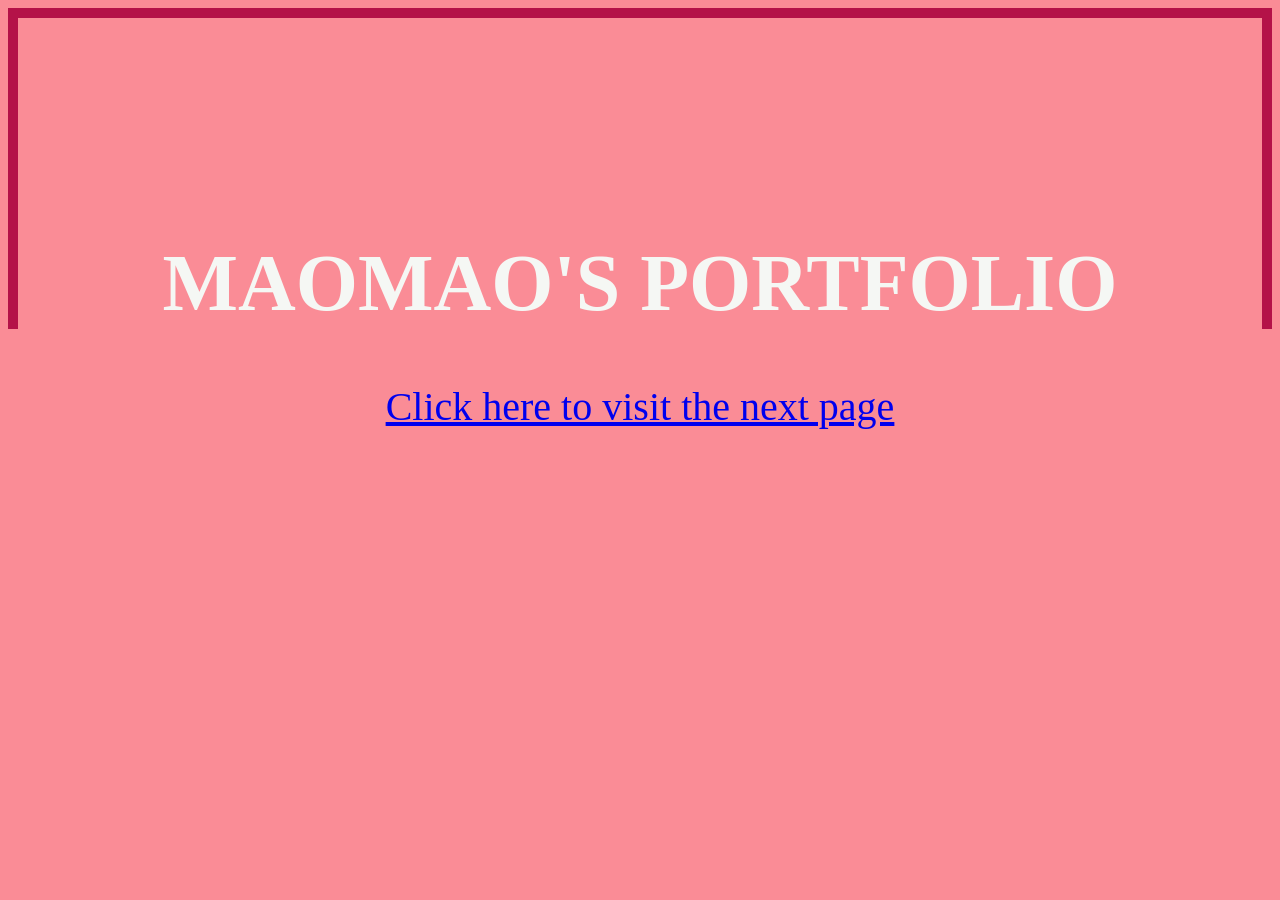
<file: index.html>
<html>
          <head>
 <title>My portfolio </title>
 

           </head>
<body>
<h1>MAOMAO'S PORTFOLIO  </h1>






<div class="center-container">

<a href="about.html">Click here to visit the next page</a>


</div>

<link rel="stylesheet" href="index.css">

</body>
</html>
</file>
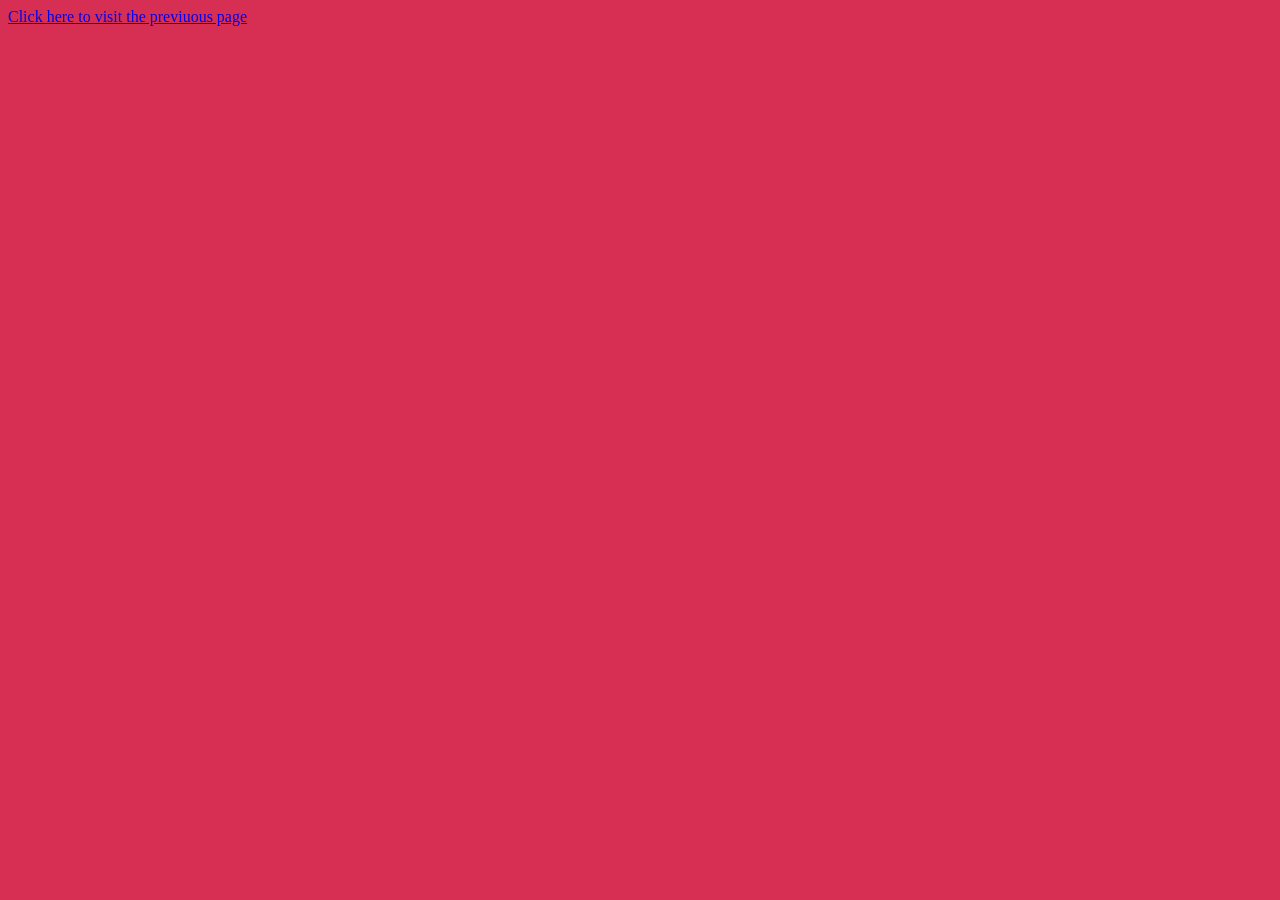
<file: contactme.html>
<html>
          <head>
 <title>contacact info </title>
 

           </head>
<body>





<a href="expiriences.html">Click here to visit the previuous page</a>
<link rel="stylesheet" href="contactme.css">
</body>
</html>
</file>
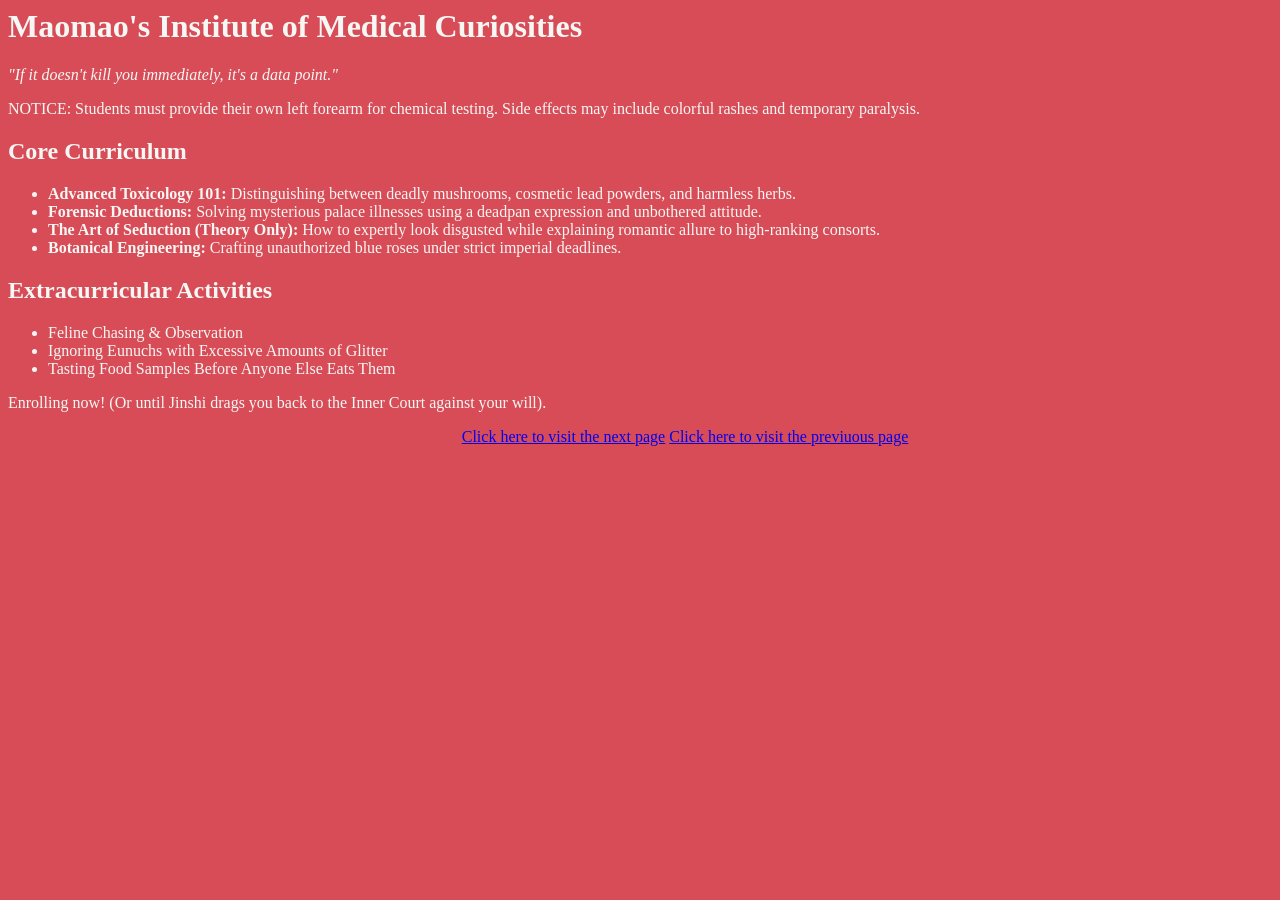
<file: education.html>
<html>
          <head>
 <title>education </title>
 

           </head>
<body>

<h1>Maomao's Institute of Medical Curiosities</h1>
        <p><em>"If it doesn't kill you immediately, it's a data point."</em></p>
</div>
    </header>

    <div class="warning">
        NOTICE: Students must provide their own left forearm for chemical testing. Side effects may include colorful rashes and temporary paralysis.
    </div>

    <section>
        <h2>Core Curriculum</h2>
        <ul>
            <li><strong>Advanced Toxicology 101:</strong> Distinguishing between deadly mushrooms, cosmetic lead powders, and harmless herbs.</li>
            <li><strong>Forensic Deductions:</strong> Solving mysterious palace illnesses using a deadpan expression and unbothered attitude.</li>
            <li><strong>The Art of Seduction (Theory Only):</strong> How to expertly look disgusted while explaining romantic allure to high-ranking consorts.</li>
            <li><strong>Botanical Engineering:</strong> Crafting unauthorized blue roses under strict imperial deadlines.</li>
        </ul>
    </section>

    <section>
        <h2>Extracurricular Activities</h2>
        <ul>
            <li>Feline Chasing & Observation</li>
            <li>Ignoring Eunuchs with Excessive Amounts of Glitter</li>
            <li>Tasting Food Samples Before Anyone Else Eats Them</li>
        </ul>
    </section>

    <div class="footer">
        <p>Enrolling now! (Or until Jinshi drags you back to the Inner Court against your will).</p>
    </div>


<div class="center-container">

<a href="expiriences.html">Click here to visit the next page</a>
<a href="about.html">Click here to visit the previuous page</a>
</div>






<link rel="stylesheet" href="education.css">

</body>
</html>
</file>
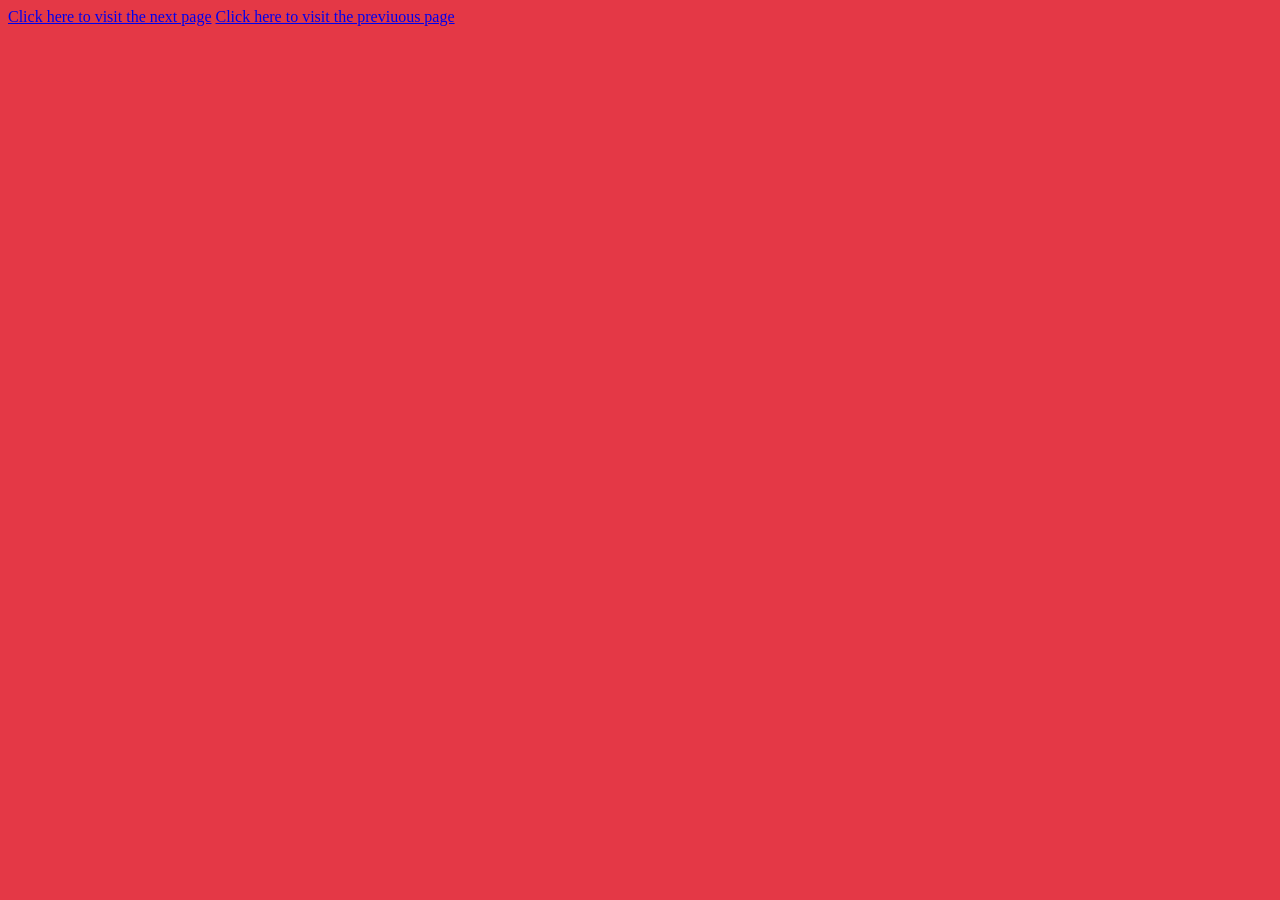
<file: expiriences.html>
<html>
          <head>
 <title>expiriences </title>
 

           </head>
<body>





<a href="contactme.html">Click here to visit the next page</a>
<a href="education.html">Click here to visit the previuous page</a>

<link rel="stylesheet" href="experiences.css">
</body>
</html>
</file>
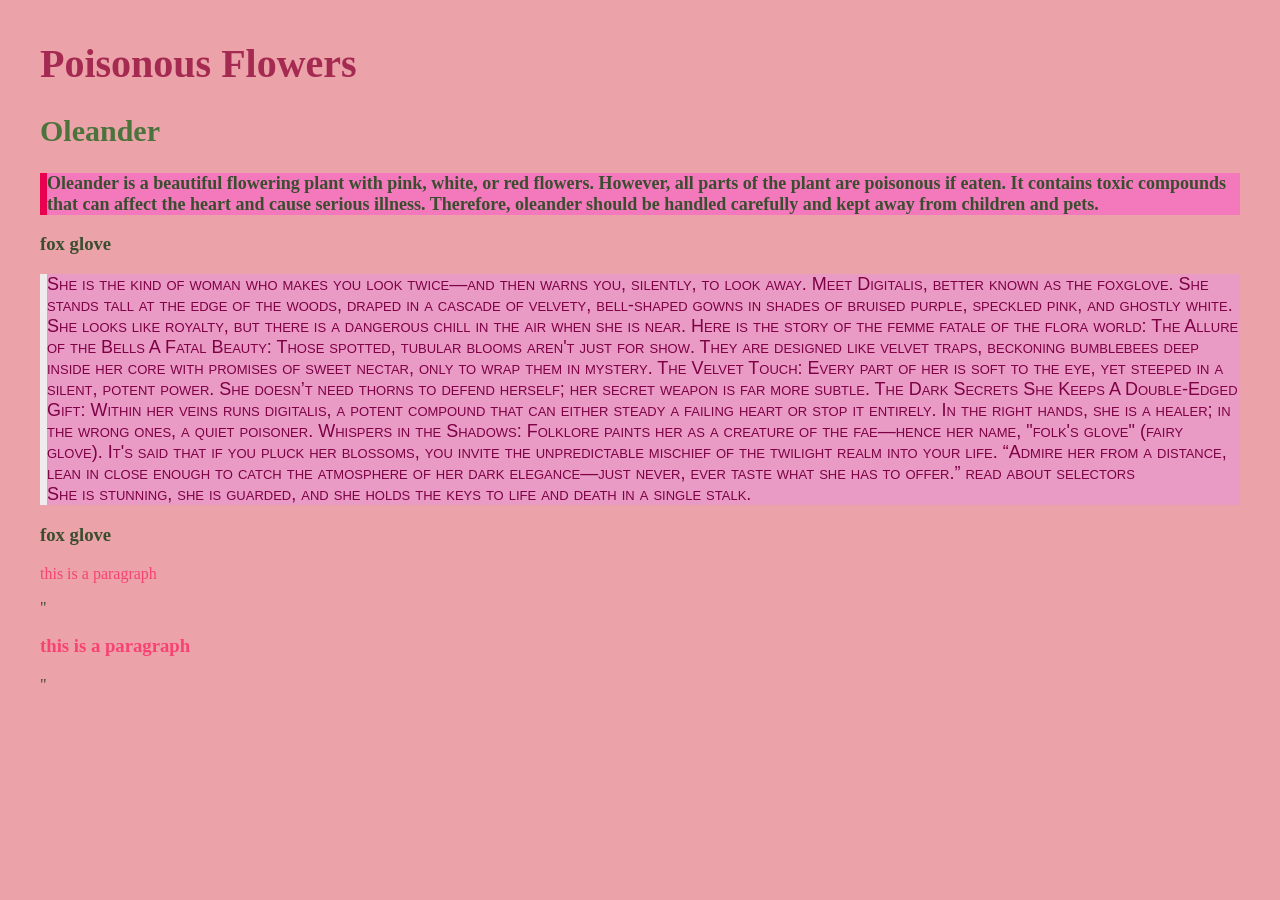
<file: okayletsee.html>
<html>
<head>
    <link rel="stylesheet" href="whycss.css">

    <title>mystery realm</title>
  
    <style>
        body {
            background-color: rgb(235, 162, 168);
        }
    </style>
</head>

<body>

    <h1>Poisonous Flowers</h1>

    <h2>Oleander</h2>
    <p class="p1">
        Oleander is a beautiful flowering plant with pink, white, or red flowers.
        However, all parts of the plant are poisonous if eaten. It contains toxic
        compounds that can affect the heart and cause serious illness. Therefore,
        oleander should be handled carefully and kept away from children and pets.
    </p1>
    

    <h3>fox glove</h3>
    <p class="p2">
       She is the kind of woman who makes you look twice—and then warns you, silently, to look away.

Meet Digitalis, better known as the foxglove. She stands tall at the edge of the woods, draped in a cascade of velvety, bell-shaped gowns in shades of bruised purple, speckled pink, and ghostly white. She looks like royalty, but there is a dangerous chill in the air when she is near.

Here is the story of the femme fatale of the flora world:

The Allure of the Bells
A Fatal Beauty: Those spotted, tubular blooms aren't just for show. They are designed like velvet traps, beckoning bumblebees deep inside her core with promises of sweet nectar, only to wrap them in mystery.

The Velvet Touch: Every part of her is soft to the eye, yet steeped in a silent, potent power. She doesn’t need thorns to defend herself; her secret weapon is far more subtle.

The Dark Secrets She Keeps
A Double-Edged Gift: Within her veins runs digitalis, a potent compound that can either steady a failing heart or stop it entirely. In the right hands, she is a healer; in the wrong ones, a quiet poisoner.

Whispers in the Shadows: Folklore paints her as a creature of the fae—hence her name, "folk's glove" (fairy glove). It's said that if you pluck her blossoms, you invite the unpredictable mischief of the twilight realm into your life.

“Admire her from a distance, lean in close enough to catch the atmosphere of her dark elegance—just never, ever taste what she has to offer.”




read about selectors <br>

She is stunning, she is guarded, and she holds the keys to life and death in a single stalk.

<h3>fox glove</h3>
<p style="color:rgba(255, 0, 76, 0.589);"text-align: center; "> this is   a paragraph </p>"
<h3 style="color:rgba(255, 0, 76, 0.589);"> this is   a paragraph </h3>"
    </p2>
    

</body>
</html>
</file>
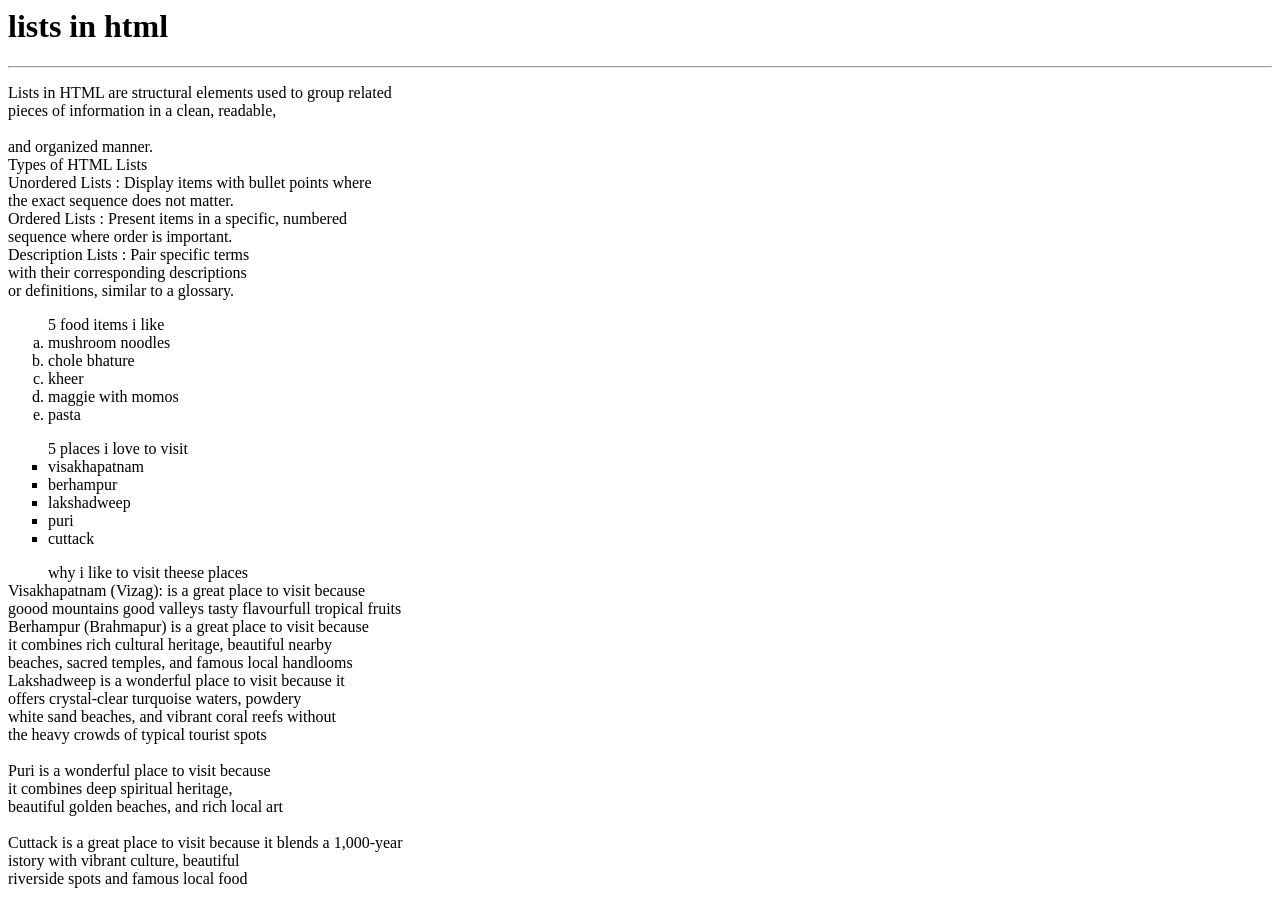
<file: q.html>
<!-- design a webpage showing the concept
 of different type of list starting with
  an ordered list showing
 the list of you 5 favourite food items
  thenn followed 
 by an un ordered list 5 fav places
  to visit foloowed by a definition 
 list where u describe why u like that place to visit-->



 <html>
          <head>
 <title> conecept of lists  </title>
 

           </head>
<body>


<h1>lists in html</h1>
<hr>

<p> Lists in HTML are structural elements used to group related<br>
     pieces of information in a clean, readable,<br>
     <br> and organized manner.
     <br>Types of HTML Lists
     <br>Unordered Lists : Display items with bullet points where
        <br> the exact sequence does not matter.
        <br>Ordered Lists : Present items in a specific, numbered
            <br> sequence where order is important.
            <br>Description Lists : Pair specific terms
                <br>  with their corresponding descriptions
                    <br> or definitions, similar to a glossary.

</p>

<p><ol type="a"> 5 food items i like
    <li>mushroom noodles</li>
    <li>chole bhature</li>
    <li>kheer</li>
    <li>maggie with momos</li>
     <li>pasta</li>
    </ol>
<ul style="list-style-type:square;"> 5 places i love to visit
    <li> visakhapatnam </li>
    <li>berhampur</li>
    <li>lakshadweep</li>
    <li>puri</li>
    <li>cuttack</li>
    </ul>
    <dl > 
    <dd> why i like to visit theese places</dd>
      <dt> Visakhapatnam (Vizag): is a great place to visit because
        <br>goood mountains good valleys tasty flavourfull tropical fruits </dt> 
    <dt>Berhampur (Brahmapur) is a great place to visit because
        <br> it combines rich cultural heritage, beautiful nearby
        <br> beaches, sacred temples, and famous local handlooms</dt>
    <dt>Lakshadweep is a wonderful place to visit because it
         <br>   offers crystal-clear turquoise waters, powdery
      <br>  white sand beaches, and vibrant coral reefs without 
      <br> the heavy crowds of typical tourist spots</dt>





    <dt>
         <br> Puri is a wonderful place to visit because
         <br> it combines deep spiritual heritage, 
         <br> beautiful golden beaches, and rich local art
        
    </dt>
    <dt>
 <br>Cuttack is a great place
  to visit because it blends a 1,000-year
 <br>istory with vibrant culture, beautiful 

 <br>riverside spots and famous local food

    </dt>
    </dl>





</p>

</body>
</html>
</file>
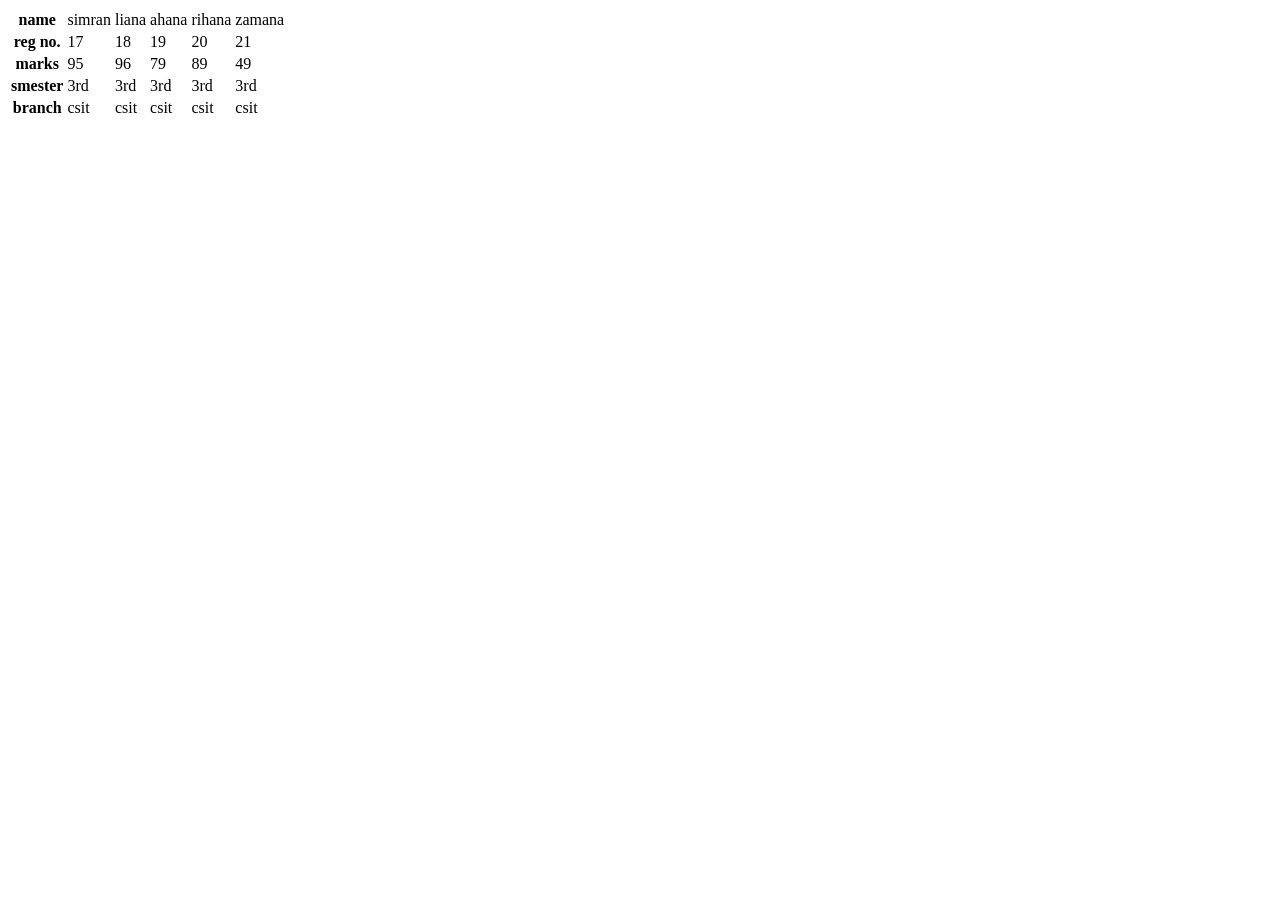
<file: reversetable.html>
<html>
          <head>
 <title> concept of tables  </title>
 

           </head>
<body>
<table>
  <tr>
   <th>name</th>
    <td>simran</td>
    <td>liana</td>
    <td>ahana</td>
    <td>rihana</td>
    <td>zamana</td>
  </tr>
   <tr>
   <th>reg no.</th>
    <td>17</td>
    <td>18</td>
    <td>19</td>
    <td>20</td>
    <td>21</td>
  </tr>
  <tr>
   <th>marks </th>
    <td>95</td>
    <td>96</td>
    <td>79</td>
    <td>89</td>
    <td>49</td>
  </tr>
  <tr>
   <th>smester</th>
    <td>3rd</td>
    <td>3rd</td>
    <td>3rd</td>
    <td>3rd</td>
    <td>3rd</td>
  </tr>
  <th>branch</th>
    <td>csit</td>
    <td>csit</td>
    <td>csit</td>
    <td>csit</td>
    <td>csit</td>
    
  </tr>



    
  </tables>







</body>
</html>
</file>
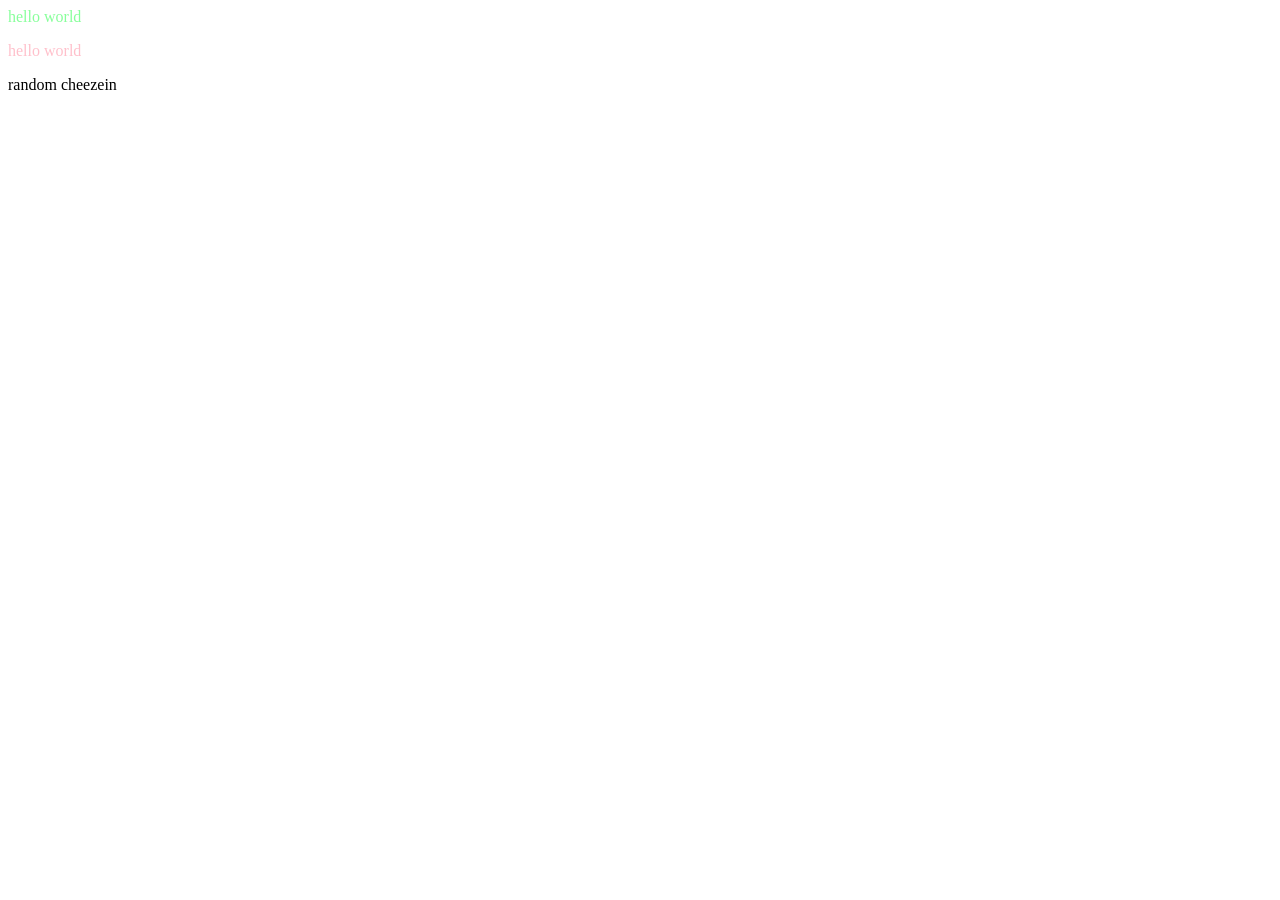
<file: selectors.html>
<html>
<head>

    <style>
        /* ID selector: selects the element with id="demo" */
        #demo {
            color: rgba(0, 255, 42, 0.47);
        }

        /* Class selector: selects elements with class="test" */
        .test {
            color: rgb(196, 0, 0);
        }

        /* Element selector: selects ALL <p> elements */
        p {
            color: pink;
        }
    </style>

</head>

<body>

    <!--
        This paragraph has BOTH:
        class="test" and id="demo"

        ID (#demo) is more specific than class (.test),
        so the ID color wins: rgb(255, 0, 85)
    -->
    <p class="test" id="demo">
        hello world
    </p>


    <!--
        This paragraph has:
        id="demo"
        class="test"
        inline style="color: pink"

        Inline CSS has higher priority than
        ID, class, and element selectors,
        so this becomes PINK.
        
        NOTE: An id should normally be unique,
        so using id="demo" again is not recommended.
    -->
    <p class="test" style="color: pink;">
        hello world
    </p>


    <!--
        This is just normal text.`
        It isn't inside a <p>, so the p { color: pink; }
        rule does NOT affect it.
    -->
    random cheezein

</body>
</html>
</file>
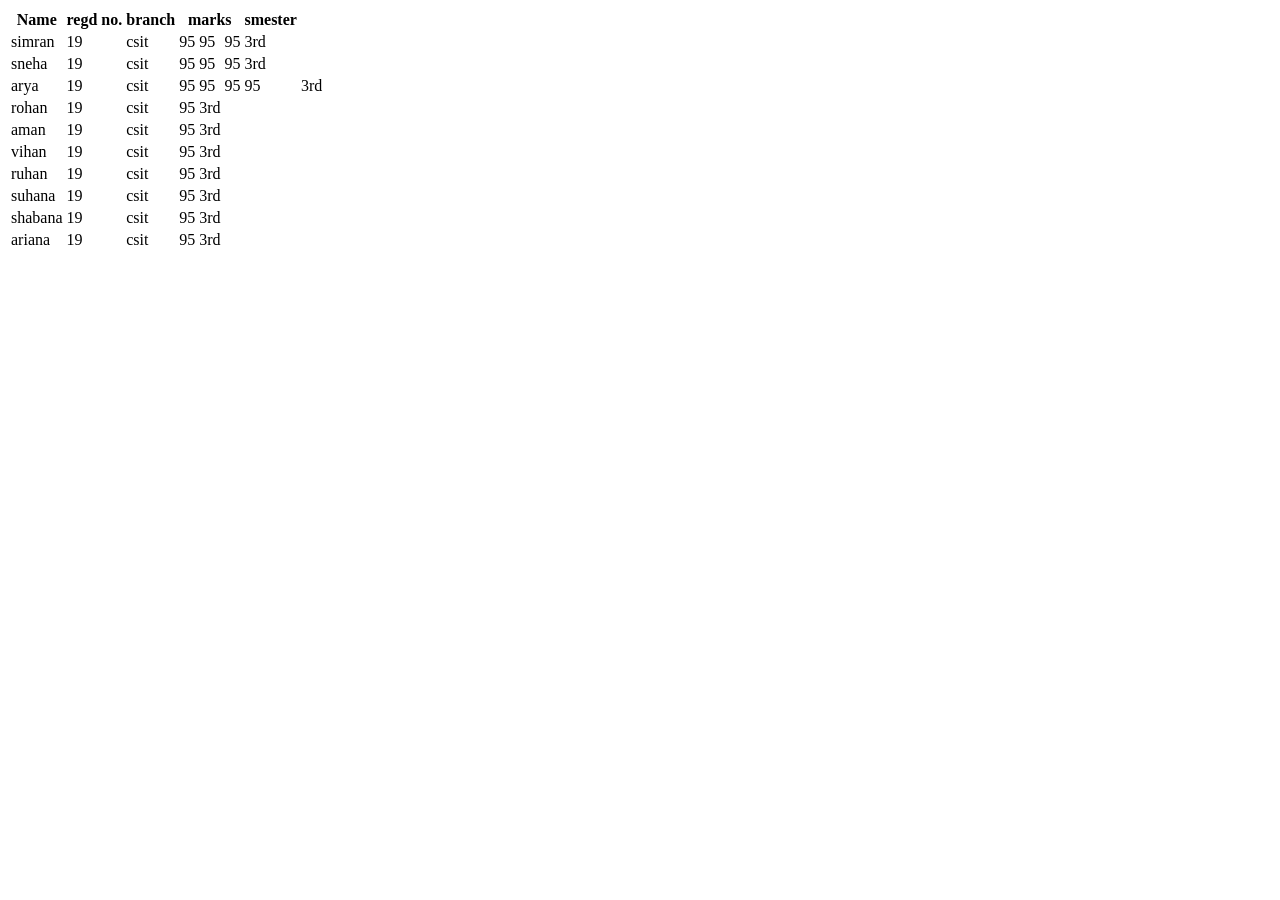
<file: table.html>
<html>
          <head>
 <title> concept of tables  </title>
 

           </head>
<body>
<table>
  <tr>
    <th>Name</th>
    <th>regd no.</th>
    <th>branch</th>
    <th colspan="3">marks</th>
    <th>smester</th>
  </tr>
  <tr>
    <td>simran</td>
    <td>19</td>
    <td>csit</td>
    <td>95</td>
     <td>95</td>
      <td>95</td>
    <td>3rd</td>
    </tr>
    <tr>
    <td>sneha</td>
    <td>19</td>
    <td>csit</td>
    <td>95</td>
     <td>95</td>
      <td>95</td>
    <td>3rd</td>
    </tr>
    <tr>
    <td>arya</td>
    <td>19</td>
    <td>csit</td>
    <td>95</td>
     <td>95</td>
      <td>95</td>
       <td>95</td>
    <td>3rd</td>
    </tr>
    <tr>
    <td>rohan</td>
    <td>19</td>
    <td>csit</td>
    <td>95</td>
    <td>3rd</td>
</tr>
<tr>

    <td>aman</td>
    <td>19</td>
    <td>csit</td>
    <td>95</td>
    <td>3rd</td>
    </tr>
    <tr>
    <td>vihan</td>
    <td>19</td>
    <td>csit</td>
    <td>95</td>
    <td>3rd</td>
    </tr>
    <tr>
    <td>ruhan</td>
    <td>19</td>
    <td>csit</td>
    <td>95</td>
    <td>3rd</td>
</tr>
    <tr>
    <td>suhana</td>
    <td>19</td>
    <td>csit</td>
    <td>95</td>
    <td>3rd</td>
 </tr>
    <tr>
    <td>shabana</td>
    <td>19</td>
    <td>csit</td>
    <td>95</td>
    <td>3rd</td>
    </tr>
    <tr>
    <td>ariana</td>
    <td>19</td>
    <td>csit</td>
    <td>95</td>
    <td>3rd</td>
  </tr>
</table>















</tables>







</body>
</html>
</file>
<file: index.css>
body {
    background-color: rgb(250, 140, 150);
    font-family: Estonia ;
    color: #f5f7f4;
     font-size: 40px
   
     
     

}
h1{
    padding-top:220px ;
text-align: center;
  border-left: 10px solid #b41248;
;
border-top: 10px solid #b41248;
border-right: 10px solid #b41248;
box-sizing: border-box;
}
.center-container {
text-align: center



}
</file>
<file: contactme.css>
body {
    background-color: rgb(214, 47, 83);
    font-family: Estonia;
    color: #f5f7f4;
    
}
</file>
<file: education.css>
body {
    background-color: rgb(216, 76, 88);
    font-family: Estonia;
    color: #f5f7f4;
    
}
.center-container {
text-align: center;
margin-left:90px;




}
</file>
<file: experiences.css>
body {
    background-color: rgb(228, 56, 70);
    font-family: Estonia;
    color: #f5f7f4;
    
}
</file>
<file: whycss.css>
body {
    background-color: rgb(235, 162, 168);
    font-family: Arial, ;
    color: #3b4d2f;
    margin: 40px;
}

h1 {
    color: #a52a52;
    
    font-size: 40px;
    
}

h2 {
    color: #4d733c;
    font-size: 30px;
    
}

.p1 {
    background-color: #f378bc;
    font-size: 18px;
    border-left: 7px solid #e9004e;
    font-weight:bold;
    
}
.p2 {
    font-family:Impact, Haettenschweiler, 'Arial Narrow Bold', sans-serif;
    background-color: #e99bc6;
    font-size: 18px;
    color: #7e0045;
    border-left: 7px solid #eeeced;
     font-variant:small-caps;
    
}
</file>
